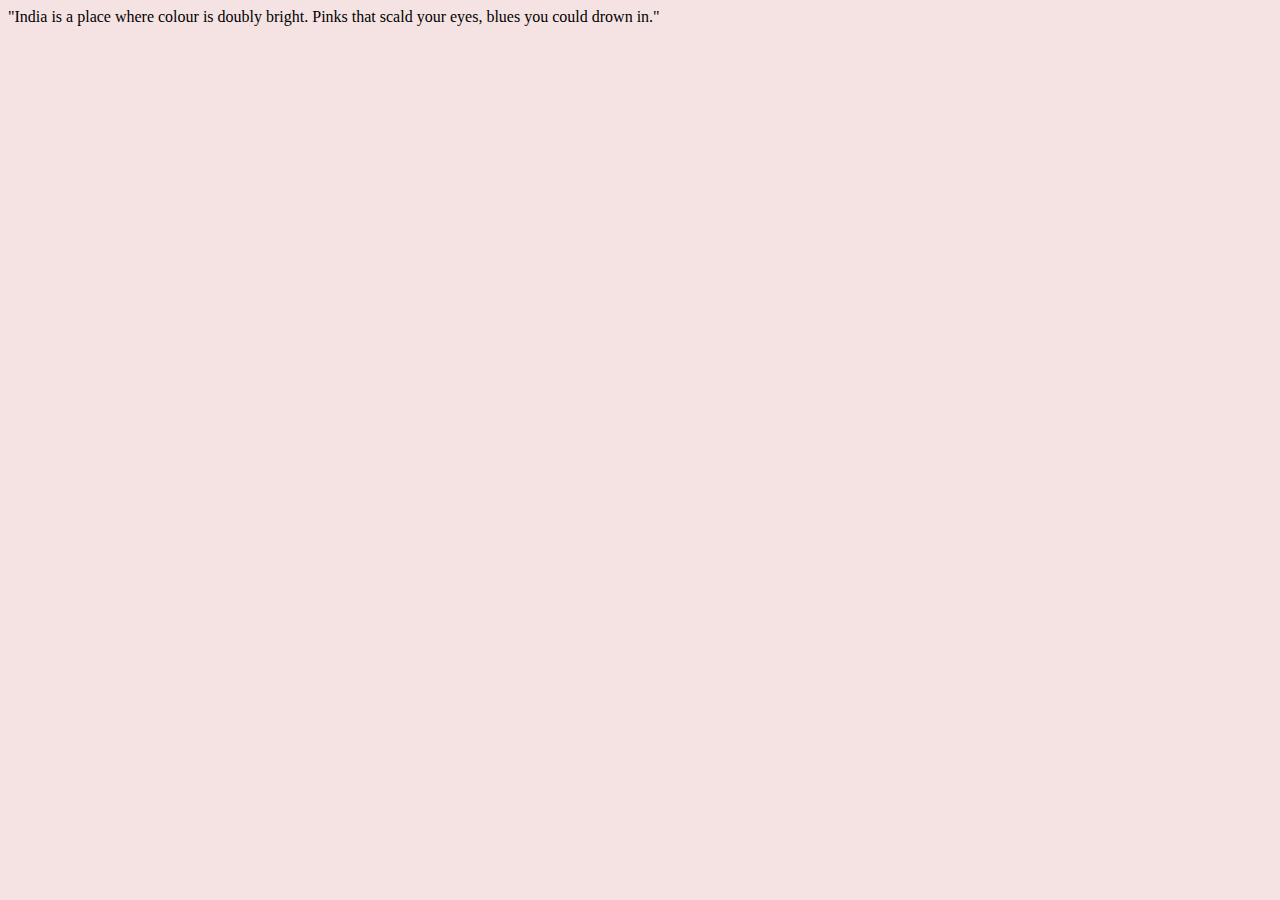
<file: web1/index.html>
<!DOCTYPE html>
<html lang="en">
<head>
    <meta charset="UTF-8">   
    <meta name="viewport" content="width=device-width, initial-scale=1.0">
    <title>Document</title>
    <link rel="stylesheet" href="style.css">
</head>
<body>
 "India is a place where colour is doubly bright. Pinks that scald your eyes, blues you could drown in."  
<script src="script.js"></script>
</body>
</html>
</file>
<file: web1/style.css>
body{
    background-color: rgba(170, 28, 28, 0.123)
}
</file>
